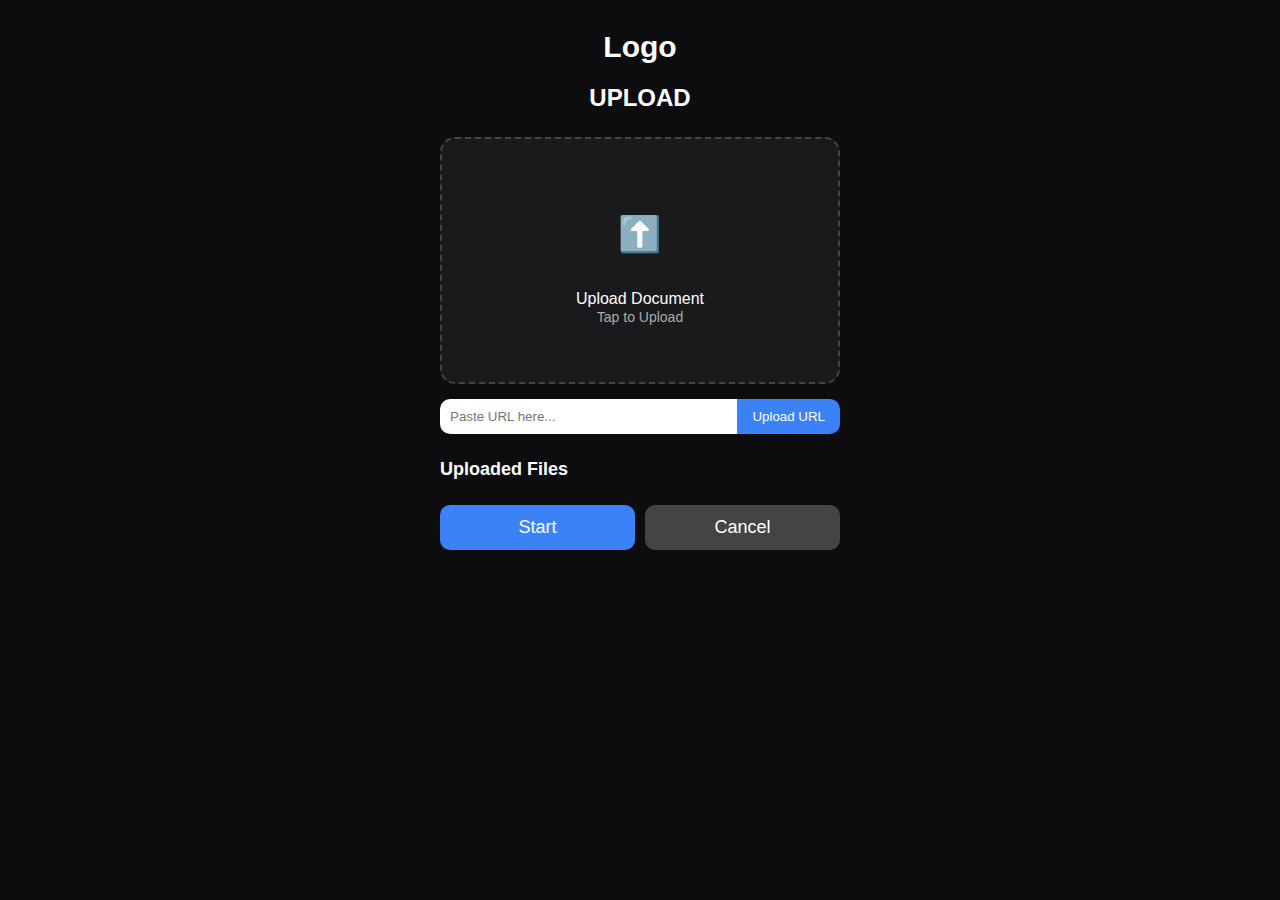
<file: Frontend/index.html>
<!DOCTYPE html>
<html lang="en">
<head>
    <meta charset="UTF-8">
    <meta name="viewport" content="width=device-width, initial-scale=1.0">
    <title>Syllabus Extractor App</title>
    <link rel="stylesheet" href="styles.css">
</head>
<body>

<div class="app-container">
    <h1 class="logo">Logo</h1>
    <h2 class="section-title">UPLOAD</h2>

    <div class="upload-area" id="uploadBox">
        <p class="upload-icon">⬆️</p>
        <p class="upload-text">Upload Document<br><span>Tap to Upload</span></p>
        <input type="file" id="fileInput" accept=".pdf" hidden>
    </div>

    <div class="url-box">
        <input type="text" id="urlInput" placeholder="Paste URL here...">
        <button id="uploadUrlBtn">Upload URL</button>
    </div>

    <h3 class="sub-title">Uploaded Files</h3>
    <ul id="fileList" class="file-list"></ul>

    <div class="action-buttons">
        <button id="startBtn" class="start-btn">Start</button>
        <button id="cancelBtn" class="cancel-btn">Cancel</button>
    </div>
</div>

<script src="app.js"></script>
</body>
</html>
<!-- test -->
</file>
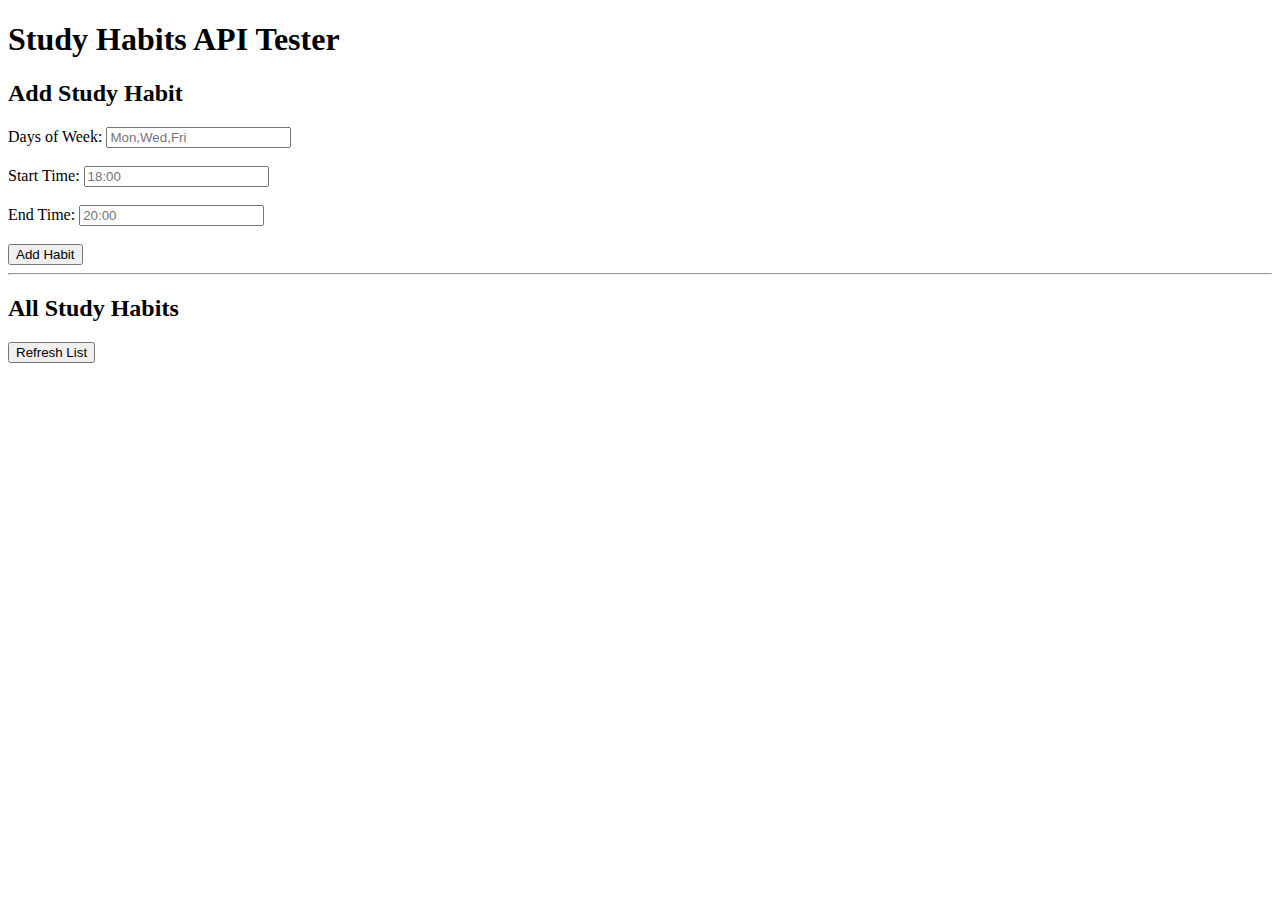
<file: study_hab.html>
<!DOCTYPE html>
<html>
<head>
    <title>Study Habits Tester</title>
</head>
<body>
<h1>Study Habits API Tester</h1>

<h2>Add Study Habit</h2>
<form id="habitForm">
    <label>Days of Week:</label>
    <input type="text" id="days" placeholder="Mon,Wed,Fri"><br><br>

    <label>Start Time:</label>
    <input type="text" id="start" placeholder="18:00"><br><br>

    <label>End Time:</label>
    <input type="text" id="end" placeholder="20:00"><br><br>

    <button type="submit">Add Habit</button>
</form>

<hr>

<h2>All Study Habits</h2>
<button onclick="loadHabits()">Refresh List</button>
<pre id="habitList"></pre>

<script>
    async function loadHabits() {
        const res = await fetch("http://localhost:5000/api/study-habits");
        const habits = await res.json();
        document.getElementById("habitList").textContent =
            JSON.stringify(habits, null, 2);
    }

    // Submit form
    document.getElementById("habitForm").addEventListener("submit", async (e) => {
        e.preventDefault();

        const data = {
            daysOfWeek: document.getElementById("days").value,
            startTime: document.getElementById("start").value,
            endTime: document.getElementById("end").value
        };

        await fetch("http://localhost:5000/api/study-habits", {
            method: "POST",
            headers: {"Content-Type": "application/json"},
            body: JSON.stringify(data)
        });

        loadHabits(); // reload list
    });
</script>

</body>
</html>
</file>
<file: Frontend/styles.css>
body {
    margin: 0;
    padding: 0;
    background: #0d0d0f;
    font-family: -apple-system, BlinkMacSystemFont, sans-serif;
    color: white;
}

.app-container {
    padding: 20px;
    max-width: 400px;
    margin: auto;
}

.logo {
    text-align: center;
    margin-top: 10px;
    font-size: 30px;
    font-weight: 700;
}

.section-title {
    text-align: center;
    font-size: 24px;
    margin-top: 5px;
}

.upload-area {
    background: #1a1a1d;
    border: 2px dashed #444;
    padding: 40px;
    margin-top: 25px;
    border-radius: 15px;
    text-align: center;
    cursor: pointer;
}

.upload-area:hover {
    background: #222;
}

.upload-icon {
    font-size: 35px;
}

.upload-text span {
    font-size: 14px;
    color: #aaa;
}

.url-box {
    display: flex;
    margin-top: 15px;
}

.url-box input {
    flex: 1;
    padding: 10px;
    border-radius: 10px 0 0 10px;
    border: none;
    outline: none;
}

.url-box button {
    background: #3b82f6;
    border: none;
    padding: 10px 15px;
    color: white;
    border-radius: 0 10px 10px 0;
}

.sub-title {
    margin-top: 25px;
    font-size: 18px;
}

.file-list {
    list-style: none;
    padding: 0;
}

.file-list li {
    background: #1a1a1d;
    margin-top: 10px;
    padding: 12px;
    border-radius: 10px;
    display: flex;
    justify-content: space-between;
}

.keep-btn {
    background: #16a34a;
    padding: 5px 10px;
    border-radius: 6px;
    margin-right: 5px;
}

.delete-btn {
    background: #dc2626;
    padding: 5px 10px;
    border-radius: 6px;
}

.action-buttons {
    display: flex;
    justify-content: space-between;
    margin-top: 25px;
}

.start-btn {
    flex: 1;
    margin-right: 10px;
    background: #3b82f6;
    border: none;
    padding: 12px;
    border-radius: 10px;
    color: white;
    font-size: 18px;
}

.cancel-btn {
    flex: 1;
    background: #444;
    border: none;
    padding: 12px;
    border-radius: 10px;
    color: white;
    font-size: 18px;
}
</file>
